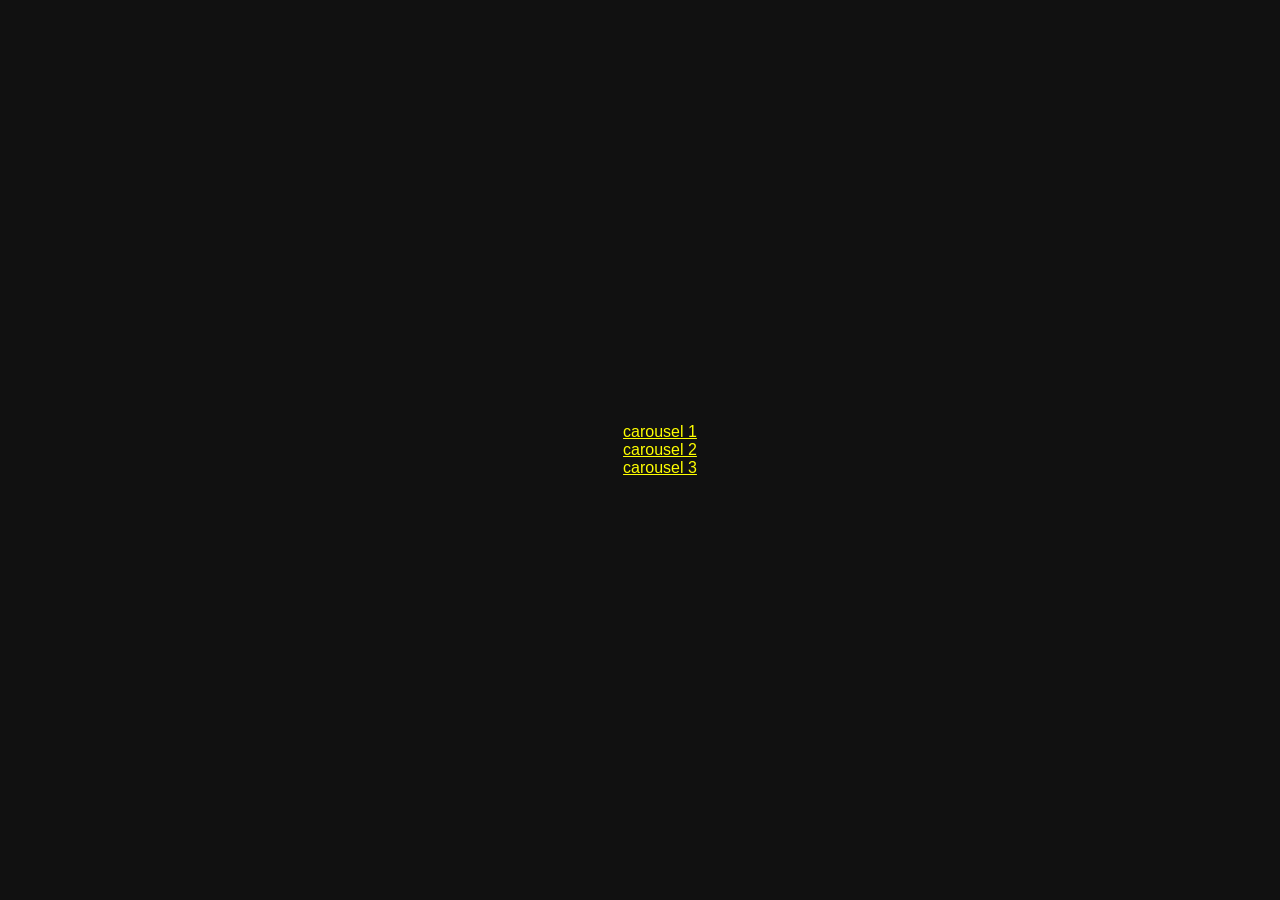
<file: index.html>
<!doctype html>
<html lang="en">
  <head>
    <meta charset="UTF-8" />
    <meta name="viewport" content="width=device-width, initial-scale=1.0" />
    <title>Instagram 3:4 Carousel</title>
    <link rel="stylesheet" href="style.css">
    <script src="script.js" defer></script>
  </head>
  <body>
    <div>
      <ul>
        <li>
          <a href="1.html">carousel 1</a>
        </li>
        <li>
          <a href="2.html">carousel 2</a>
        </li>
        <li>
          <a href="3.html">carousel 3</a>
        </li>
      </ul>
    </div>
  </body>
</html>
</file>
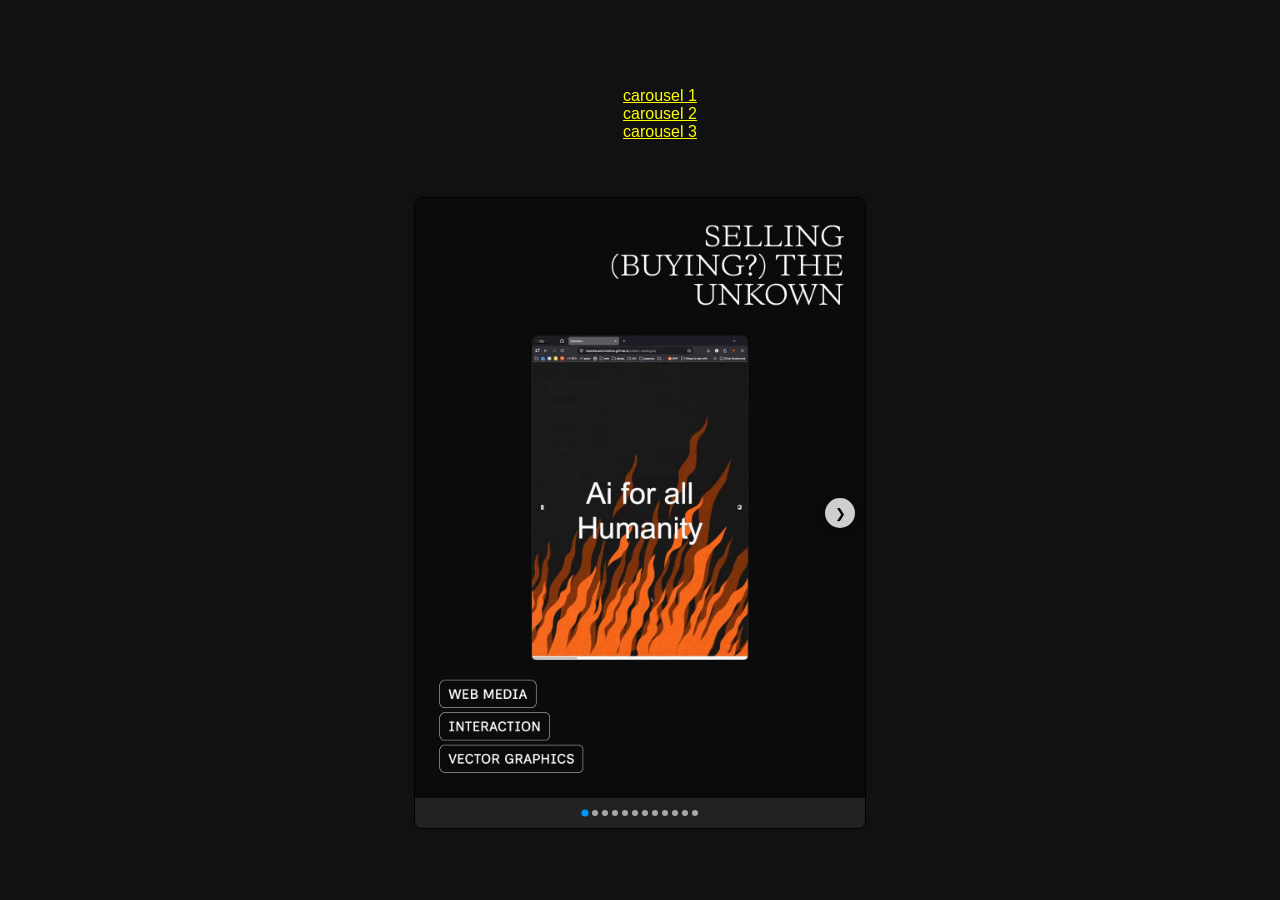
<file: 1.html>
<!doctype html>
<html lang="en">
  <head>
    <meta charset="UTF-8" />
    <meta name="viewport" content="width=device-width, initial-scale=1.0" />
    <title>Instagram 3:4 Carousel</title>
    <link rel="stylesheet" href="style.css">
    <script src="script.js" defer></script>
  </head>
  <body>
    <ul>
        <li>
          <a href="1.html">carousel 1</a>
        </li>
        <li>
          <a href="2.html">carousel 2</a>
        </li>
        <li>
          <a href="3.html">carousel 3</a>
        </li>
      </ul>
    <div class="instagram-post">
      <div class="carousel-viewport" id="viewport">
        <div class="slide"><img src="images/collect/1.jpg" alt="Post 1" /></div>
        <div class="slide"><img src="images/collect/2.jpg" alt="Post 2" /></div>
        <div class="slide"><img src="images/collect/3.jpg" alt="Post 3" /></div>
        <div class="slide"><img src="images/collect/4.jpg" alt="Post 4" /></div>
        <div class="slide"><img src="images/collect/5.jpg" alt="Post 5" /></div>
        <div class="slide"><img src="images/collect/6.jpg" alt="Post 6" /></div>
        <div class="slide"><img src="images/collect/7.jpg" alt="Post 7" /></div>
        <div class="slide"><img src="images/collect/8.jpg" alt="Post 8" /></div>
        <div class="slide"><img src="images/collect/9.jpg" alt="Post 9" /></div>
        <div class="slide"><img src="images/collect/10.jpg" alt="Post 10" /></div>
        <div class="slide"><img src="images/collect/11.jpg" alt="Post 11" /></div>
        <div class="slide">
          <img src="images/collect/12.jpg" alt="Post 4" />
        </div>
      </div>

      <button class="nav-btn prev-btn" id="prevBtn" aria-label="Previous">
        ❮
      </button>
      <button class="nav-btn next-btn" id="nextBtn" aria-label="Next">❯</button>

      <div class="dots-container" id="dotsContainer"></div>
    </div>
  </body>
</html>
</file>
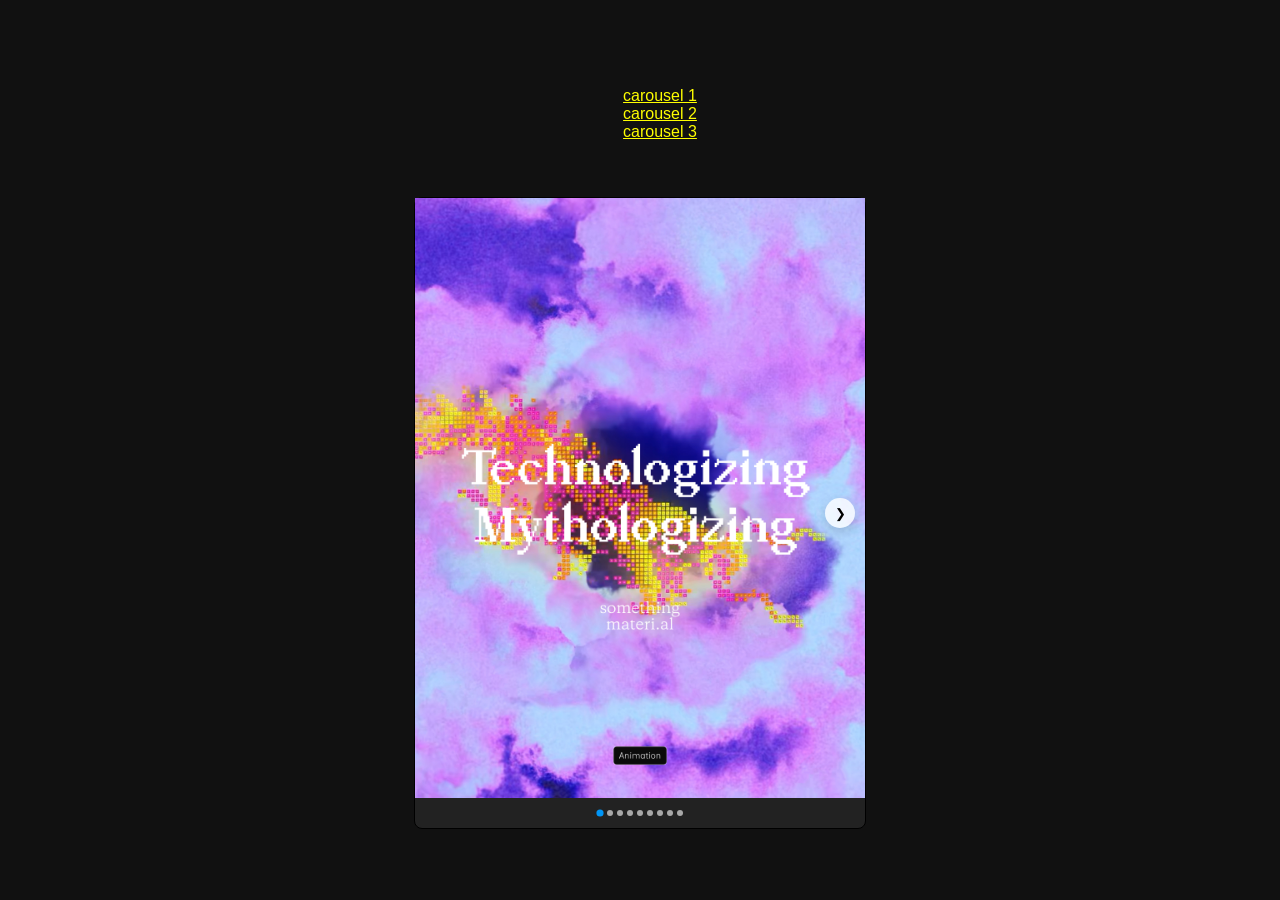
<file: 2.html>
<!doctype html>
<html lang="en">
  <head>
    <meta charset="UTF-8" />
    <meta name="viewport" content="width=device-width, initial-scale=1.0" />
    <title>Instagram 3:4 Carousel</title>
    <link rel="stylesheet" href="style.css">
    <script src="script.js" defer></script>
  </head>
  <body>
    <ul>
        <li>
          <a href="1.html">carousel 1</a>
        </li>
        <li>
          <a href="2.html">carousel 2</a>
        </li>
        <li>
          <a href="3.html">carousel 3</a>
        </li>
      </ul>
    <div class="instagram-post">
      <div class="carousel-viewport" id="viewport">
        <div class="slide"><img src="images/wrg/1.jpg" alt="Post 1" /></div>
        <div class="slide"><img src="images/wrg/2.jpg" alt="Post 2" /></div>
        <div class="slide"><img src="images/wrg/3.jpg" alt="Post 3" /></div>
        <div class="slide"><img src="images/wrg/4.jpg" alt="Post 4" /></div>
        <div class="slide"><img src="images/wrg/5.jpg" alt="Post 5" /></div>
        <div class="slide"><img src="images/wrg/6.jpg" alt="Post 6" /></div>
        <div class="slide"><img src="images/wrg/7.jpg" alt="Post 7" /></div>
        <div class="slide"><img src="images/wrg/8.jpg" alt="Post 8" /></div>
        <div class="slide"><img src="images/wrg/9.jpg" alt="Post 9" /></div>
      </div>

      <button class="nav-btn prev-btn" id="prevBtn" aria-label="Previous">
        ❮
      </button>
      <button class="nav-btn next-btn" id="nextBtn" aria-label="Next">❯</button>

      <div class="dots-container" id="dotsContainer"></div>
    </div>
  </body>
</html>
</file>
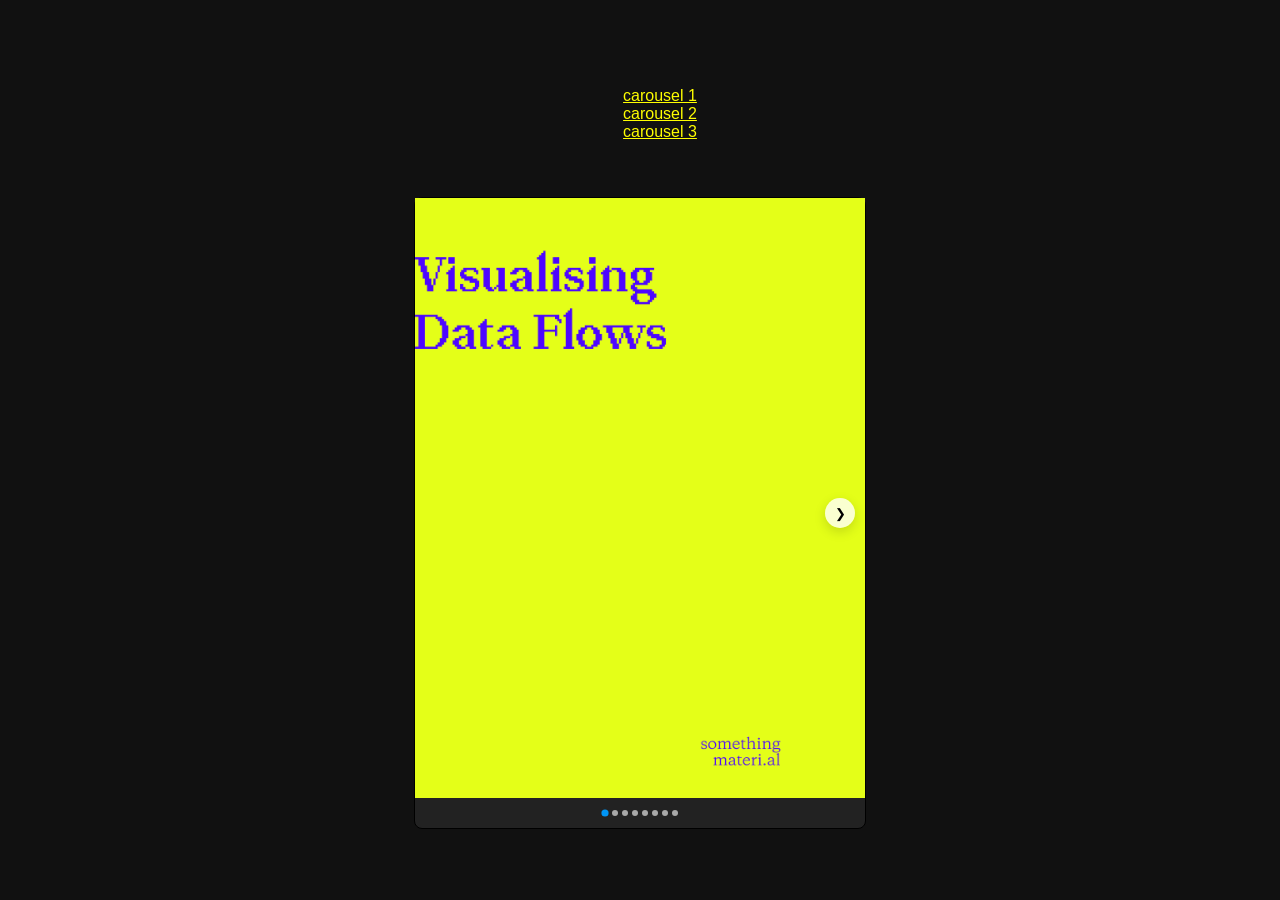
<file: 3.html>
<!doctype html>
<html lang="en">
  <head>
    <meta charset="UTF-8" />
    <meta name="viewport" content="width=device-width, initial-scale=1.0" />
    <title>Instagram 3:4 Carousel</title>
    <link rel="stylesheet" href="style.css">
    <script src="script.js" defer></script>
  </head>
  <body>
    <ul>
        <li>
          <a href="1.html">carousel 1</a>
        </li>
        <li>
          <a href="2.html">carousel 2</a>
        </li>
        <li>
          <a href="3.html">carousel 3</a>
        </li>
      </ul>
    <div class="instagram-post">
      <div class="carousel-viewport" id="viewport">
        <div class="slide"><img src="images/data-flows/1.png" alt="Post 1" /></div>
        <div class="slide"><img src="images/data-flows/2.png" alt="Post 2" /></div>
        <div class="slide"><img src="images/data-flows/3.png" alt="Post 3" /></div>
        <div class="slide"><img src="images/data-flows/4.png" alt="Post 4" /></div>
        <div class="slide"><img src="images/data-flows/5.png" alt="Post 5" /></div>
        <div class="slide"><img src="images/data-flows/6.png" alt="Post 6" /></div>
        <div class="slide"><img src="images/data-flows/7.png" alt="Post 7" /></div>
        <div class="slide"><img src="images/data-flows/8.png" alt="Post 8" /></div>
      </div>

      <button class="nav-btn prev-btn" id="prevBtn" aria-label="Previous">
        ❮
      </button>
      <button class="nav-btn next-btn" id="nextBtn" aria-label="Next">❯</button>

      <div class="dots-container" id="dotsContainer"></div>
    </div>
  </body>
</html>
</file>
<file: style.css>
:root {
        --aspect-ratio: 1080 / 1440;
        --bg-color: #111;
        --card-radius: 8px;
      }

      body {
        font-family:
          -apple-system, BlinkMacSystemFont, "Segoe UI", Roboto, Helvetica,
          Arial, sans-serif;
        display: flex;
        flex-direction: column;
        justify-content: center;
        align-items: center;
        min-height: 100vh;
        margin: 0;
        background-color: var(--bg-color);
      }

      /* Main Container */
      .instagram-post {
        width: 100%;
        max-width: 450px; /*Limits size on desktop*/
        background: #222;
        border: 1px solid #000;
        border-radius: var(--card-radius);
        position: relative;
        margin-top: 40px;
      }

      /* @media only screen and (max-width: 700px) {
        .instagram-post {
          max-width: 95vw;
        }
      } */

      /* The 1080x1440 Aspect Ratio Box */
      .carousel-viewport {
        position: relative;
        width: 100%;
        aspect-ratio: var(--aspect-ratio);
        overflow-x: auto;
        display: flex;
        scroll-snap-type: x mandatory;
        scrollbar-width: none; /* Hide scrollbar Firefox */
        -ms-overflow-style: none; /* Hide scrollbar IE/Edge */
      }

      .carousel-viewport::-webkit-scrollbar {
        display: none; /* Hide scrollbar Chrome/Safari */
      }

      .slide {
        flex: 0 0 100%;
        width: 100%;
        height: 100%;
        scroll-snap-align: start;
      }

      .slide img {
        width: 100%;
        height: 100%;
        object-fit: cover;
        display: block;
      }

      /* Navigation Buttons */
      .nav-btn {
        position: absolute;
        top: 50%;
        transform: translateY(-50%);
        background: rgba(255, 255, 255, 0.8);
        border: none;
        border-radius: 50%;
        width: 30px;
        height: 30px;
        cursor: pointer;
        display: flex;
        align-items: center;
        justify-content: center;
        box-shadow: 0 4px 12px rgba(0, 0, 0, 0.15);
        z-index: 10;
        transition: opacity 0.3s;
      }

      .nav-btn:disabled {
        opacity: 0;
        cursor: default;
      }
      .prev-btn {
        left: 10px;
      }
      .next-btn {
        right: 10px;
      }

      /* Indicators (Dots) */
      .dots-container {
        display: flex;
        justify-content: center;
        gap: 4px;
        padding: 12px 0;
      }

      .dot {
        width: 6px;
        height: 6px;
        background: #a8a8a8;
        border-radius: 50%;
        transition:
          background 0.3s,
          transform 0.3s;
      }

      .dot.active {
        background: #0095f6;
        transform: scale(1.2);
      }

      li {
        list-style: none;
        
      }

       li a {
        color: yellow;
       }
</file>
